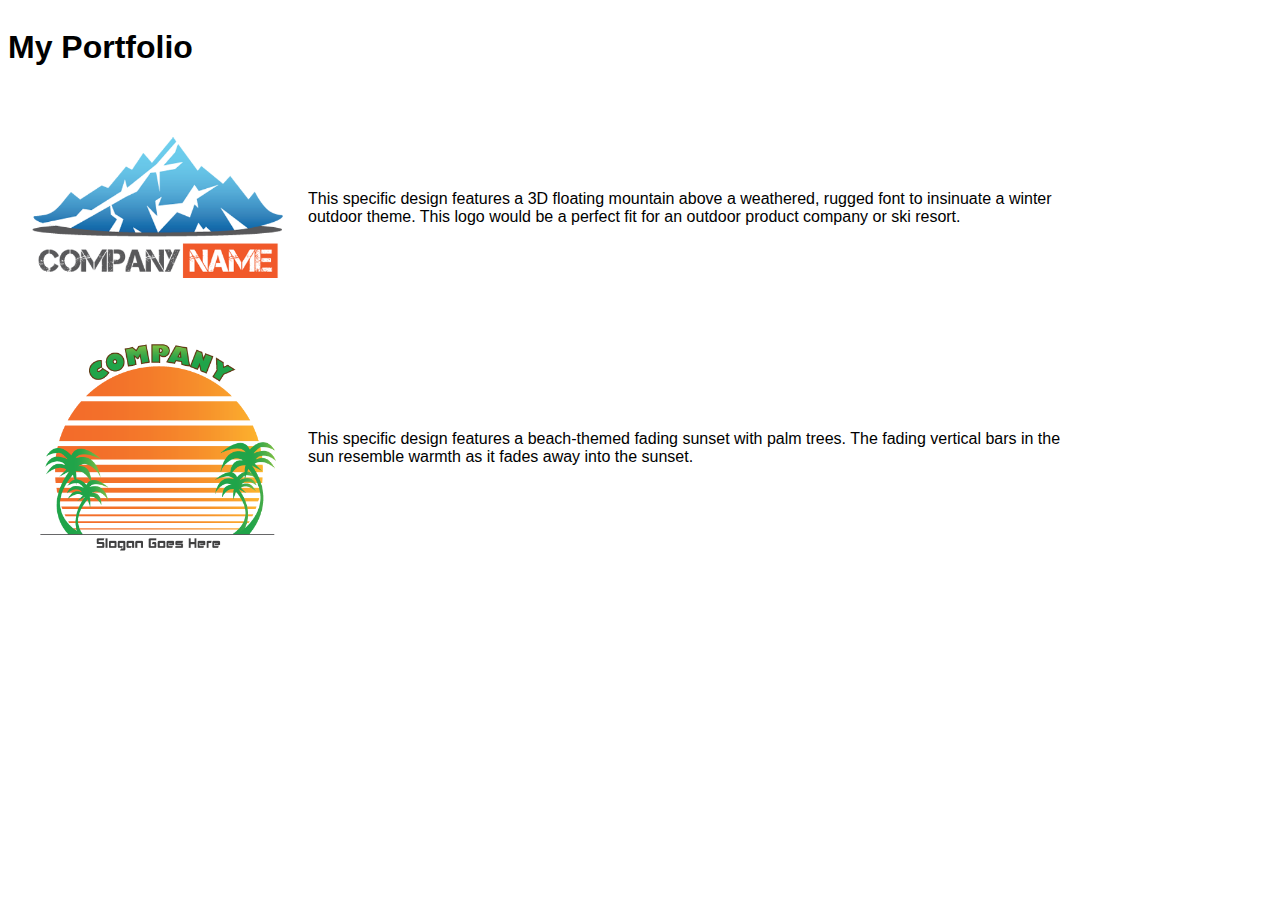
<file: link-to-a-stylesheet/index.html>
<!DOCTYPE html>

<!-- Instructions: Add a link to the stylesheet 'styles.css' at the designated spot below. -->

<!-- Hints:

* sample link: <link href="path-to-stylesheet/stylesheet.css" rel="stylesheet">
* path to stylesheet: "css/styles.css"

-->
<link href="css/styles.css" rel="stylesheet">
<html>
<head>
	<title>Link to a Stylesheet Quiz</title>
	<!-- the next line loads the tests for the Udacity Feedback extension -->
	<meta name="udacity-grader" content="http://udacity.github.io/fend/lessons/L3/problem-set/10-link-to-a-stylesheet/tests.json">
	<!-- add link here -->
</head>
<body>
	<div class="container">
		<div class="portfolio">
			<h1>My Portfolio</h1>
			<div class="item">
				<img src="img/out-cold.png" width="300">
				<span>This specific design features a 3D floating mountain above a weathered, rugged font to insinuate a winter outdoor theme. This logo would be a perfect fit for an outdoor product company or ski resort.</span>
			</div>
			<div class="item">
				<img src="img/retro-beach.png" width="300">
				<span>This specific design features a beach-themed fading sunset with palm trees. The fading vertical bars in the sun resemble warmth as it fades away into the sunset.</span>
			</div>
		</div>
	</div>
</body>
</html>
</file>
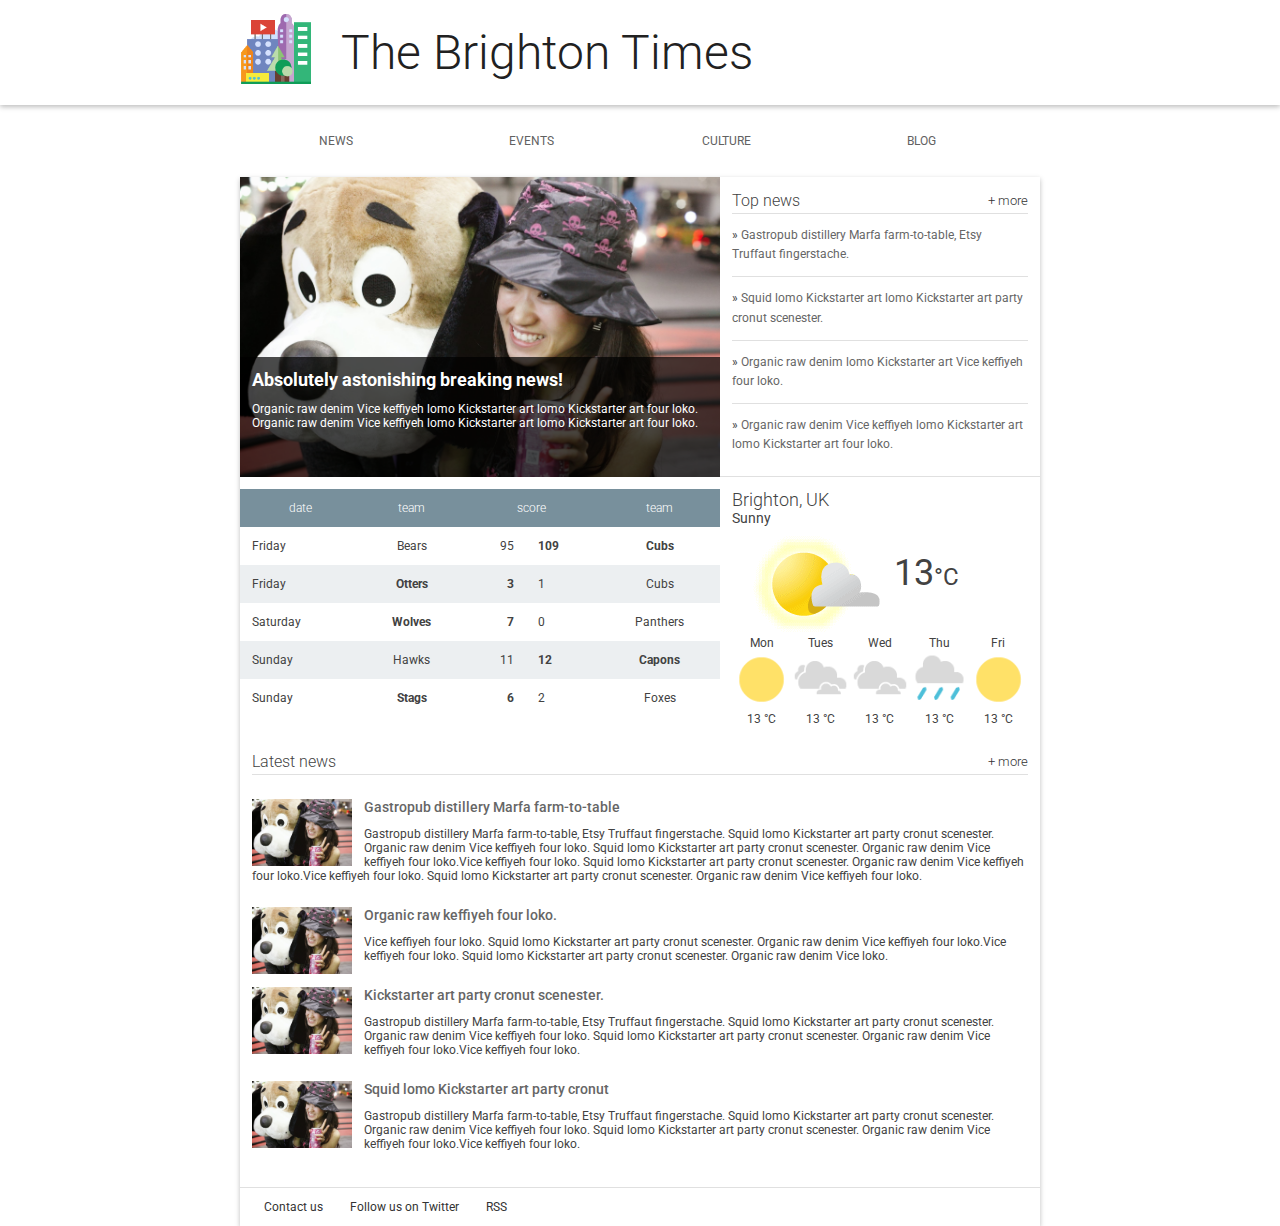
<file: Start/index.html>
<!doctype html>
<html lang="en">
  <head>
    <meta charset="utf-8">
    <meta http-equiv="X-UA-Compatible" content="IE=edge">
    <meta name="viewport" content="width=device-width, initial-scale=1.0">
    <title>Brighton Times</title>
    <link href="https://fonts.googleapis.com/css?family=Roboto:300,400,500" rel="stylesheet" type="text/css">
    <link rel="stylesheet" type="text/css" href="main.css">
  </head>
  <body>

    <header class="header">
      <div class="header__inner">
        <img class="header__logo" src="images/city.png" alt="iconic view of a cityscape">
        <h1 class="header__title">
          The Brighton Times
        </h1>
      </div>
    </header>

    <nav id="drawer" class="nav">
      <ul class="nav__list">
        <li class="nav__item"><a href="#">News</a></li>
        <li class="nav__item"><a href="#">Events</a></li>
        <li class="nav__item"><a href="#">Culture</a></li>
        <li class="nav__item"><a href="#">Blog</a></li>
      </ul>
    </nav>

    <main>
      <section class="content">
        <section class="hero">
          <article class="description">
            <h2>Absolutely astonishing breaking news!</h2>
            <p>Organic raw denim Vice keffiyeh lomo Kickstarter art lomo Kickstarter art four loko. Organic raw denim Vice keffiyeh lomo Kickstarter art lomo Kickstarter art four loko.</p>
          </article>
        </section>

        <section class="news top-news">
          <h2 class="news__title">Top news <a href="#" class="news__more">+ more</a></h2>
          <ul>
            <li class="top-news__item">
              <a href="#">Gastropub distillery Marfa farm-to-table, Etsy Truffaut fingerstache.</a>
            </li>
            <li class="top-news__item">
              <a href="#">Squid lomo Kickstarter art lomo Kickstarter art party cronut scenester.</a>
            </li>
            <li class="top-news__item">
              <a href="#">Organic raw denim lomo Kickstarter art Vice keffiyeh four loko.</a>
            </li>
            <li class="top-news__item">
              <a href="#">Organic raw denim Vice keffiyeh lomo Kickstarter art lomo Kickstarter art four loko.</a>
            </li>
          </ul>
        </section>

        <section class="scores">
          <table class="scores__table">
            <thead>
              <tr>
                <th>date</th>
                <th>team</th>
                <th colspan="2">score</th>
                <th>team</th>
              </tr>
            </thead>
            <tbody>
              <tr>
                <td>Friday</td>
                <td>Bears</td>
                <td>95</td>
                <td class="winner">109</td>
                <td class="winner">Cubs</td>
              </tr>
              <tr>
                <td>Friday</td>
                <td class="winner">Otters</td>
                <td class="winner">3</td>
                <td>1</td>
                <td>Cubs</td>
              </tr>
              <tr>
                <td>Saturday</td>
                <td class="winner">Wolves</td>
                <td class="winner">7</td>
                <td>0</td>
                <td>Panthers</td>
              </tr>
              <tr>
                <td>Sunday</td>
                <td>Hawks</td>
                <td>11</td>
                <td class="winner">12</td>
                <td class="winner">Capons</td>
              </tr>
              <tr>
                <td>Sunday</td>
                <td class="winner">Stags</td>
                <td class="winner">6</td>
                <td>2</td>
                <td>Foxes</td>
              </tr>
              
            </tbody>
          </table>
        </section>

        <section class="weather">
          <span class="weather__location">Brighton, UK</span>
          <span class="weather__desc">Sunny</span>
          <span class="weather__today">
          <img class="weather__today__image" src="images/weather.png" alt="icon of a partially sunny day"><span class="weather__today__temp">13</span><span class="weather__today__deg">&deg;C</span>
          </span>
          <ul class="weather__next">
            <li class="weather__next__item">
              <span>Mon</span>
              <img class="weather__next__image" src="images/sunny.png" alt="icon of a sunny day">
              <span>13 &deg;C</span>
            </li><li class="weather__next__item">
              <span>Tues</span>
              <img class="weather__next__image" src="images/cloudy.png" alt="icon of a cloudy day">
              <span>13 &deg;C</span>
            </li><li class="weather__next__item">
              <span>Wed</span>
              <img class="weather__next__image" src="images/cloudy.png" alt="icon of a cloudy day">
              <span>13 &deg;C</span>
            </li><li class="weather__next__item">
              <span>Thu</span>
              <img class="weather__next__image" src="images/rain.png" alt="icon of a rainy day">
              <span>13 &deg;C</span>
            </li><li class="weather__next__item">
              <span>Fri</span>
              <img class="weather__next__image" src="images/sunny.png" alt="icon of a sunny day">
              <span>13 &deg;C</span>
            </li>
          </ul>
        </section>

        <section class="news recent-news">
          <h2 class="news__title">Latest news <a href="#" class="news__more">+ more</a></h2>
          <ul>
            <li class="snippet">
              <img class="snippet__thumbnail" src="images/dog.jpg" alt="picture of a girl with a large, stuffed dog toy">
              <h3 class="snippet__title"><a href="#">Gastropub distillery Marfa farm-to-table</a></h3>
              <p>Gastropub distillery Marfa farm-to-table, Etsy Truffaut fingerstache.
              Squid lomo Kickstarter art party cronut scenester. Organic raw denim Vice keffiyeh four loko. Squid lomo Kickstarter art party cronut scenester. Organic raw denim Vice keffiyeh four loko.Vice keffiyeh four loko. Squid lomo Kickstarter art party cronut scenester. Organic raw denim Vice keffiyeh four loko.Vice keffiyeh four loko. Squid lomo Kickstarter art party cronut scenester. Organic raw denim Vice keffiyeh four loko.
              </p>
            </li>
            <li class="snippet">
              <img class="snippet__thumbnail" src="images/dog.jpg" alt="picture of a girl with a large, stuffed dog toy">
              <h3 class="snippet__title"><a href="#">Organic raw keffiyeh four loko.</a></h3>
              <p>Vice keffiyeh four loko. Squid lomo Kickstarter art party cronut scenester. Organic raw denim Vice keffiyeh four loko.Vice keffiyeh four loko. Squid lomo Kickstarter art party cronut scenester. Organic raw denim Vice loko.
              </p>
            </li>
            <li class="snippet">
              <img class="snippet__thumbnail" src="images/dog.jpg" alt="picture of a girl with a large, stuffed dog toy">
              <h3 class="snippet__title"><a href="#">Kickstarter art party cronut scenester.</a></h3>
              <p>Gastropub distillery Marfa farm-to-table, Etsy Truffaut fingerstache.
              Squid lomo Kickstarter art party cronut scenester. Organic raw denim Vice keffiyeh four loko. Squid lomo Kickstarter art party cronut scenester. Organic raw denim Vice keffiyeh four loko.Vice keffiyeh four loko.
              </p>
            </li>
            <li class="snippet">
              <img class="snippet__thumbnail" src="images/dog.jpg" alt="picture of a girl with a large, stuffed dog toy">
              <h3 class="snippet__title"><a href="#">Squid lomo Kickstarter art party cronut </a></h3>
              <p>Gastropub distillery Marfa farm-to-table, Etsy Truffaut fingerstache.
              Squid lomo Kickstarter art party cronut scenester. Organic raw denim Vice keffiyeh four loko. Squid lomo Kickstarter art party cronut scenester. Organic raw denim Vice keffiyeh four loko.Vice keffiyeh four loko.
              </p>
            </li>
          </ul>
        </section>
      </section>
      <footer>
        <ul>
          <li><a href="#">Contact us</a></li>
          <li><a href="#">Follow us on Twitter</a></li>
          <li><a href="#">RSS</a></li>
        </ul>
      </footer>
    </main>
  </body>
</html>
</file>
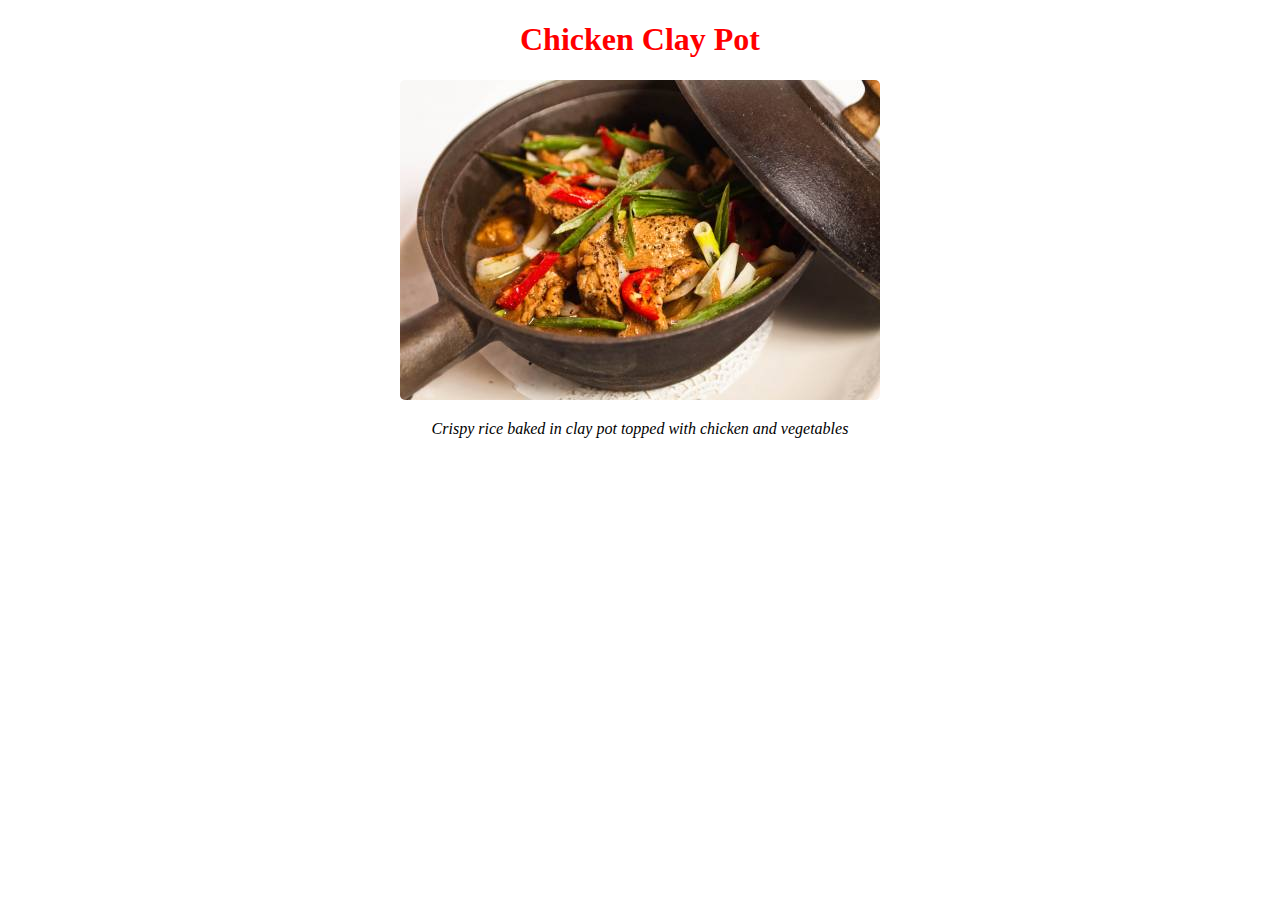
<file: writing-selectors/index.html>
<!DOCTYPE html>
<html>
<head>
	<title>Writing Selectors Quiz</title>
	<!-- the next line loads the tests for the Udacity Feedback extension -->
	<meta name="udacity-grader" content="http://udacity.github.io/fend/lessons/L3/problem-set/05-writing-selectors/tests.json">
	<style>
		/* missing id */
		#menu {
			text-align: center;
		}
		/* missing class */
		.item {
			color: red;
		}
		/* missing class */
		.picture {
			border-radius: 5px;
		}
		/* missing class */
		.description {
			font-style: italic;
			font-variant: ca
		}
	</style>
</head>
<body>
	<div id="menu">
		<h1 class="item">Chicken Clay Pot</h1>
		<img src="img/clay-pot.jpg" alt="clay pot" class="picture">
		<p class="description">Crispy rice baked in clay pot topped with chicken and vegetables</p>
	</div>
</body>
</html>
</file>
<file: link-to-a-stylesheet/css/styles.css>
body {
	font-family: 'Roboto', sans-serif;
}
.container {
	display: flex;
	flex-wrap: wrap;
}
.menu {
	width: 15%;
}
.portfolio {
	width: 85%;
}
.item {
	width: 100%;
	clear: both;
}
.item img {
	float: left
}
.item span {
	display: table-cell;
	vertical-align: middle;
	height: 240px;
}
</file>
<file: Start/main.css>
body, html {
  margin: 0;
  padding: 0;
  width: 100%;
  height: 100%;
  max-width: 100%;
}

body {
  font-family: Roboto;
  font-size: 12px;
  color: #424242;
  max-width: 100%
}

h1, h2, h3, h4, h5 {
  margin: 0; 
}

header, nav, footer, section, article, div {
  box-sizing: border-box;
  max-width: 100%
}

ul {
  list-style: none;
  padding: 0;
  margin: 0;
  max-width: 100%;
}


/*
 *
 * Common
 * 
 */

.news__more {
  float: right;
  font-size: .8em;
  color: #333;
  text-decoration: none;
}


/*
 *
 * Header
 *
 */

.header {
  box-shadow: 0 2px 5px rgba(0, 0, 0, 0.26);
  min-height: 56px;
  transition: min-height 0.3s;
}

.header__inner {
  width: 800px;
  margin-left: auto;
  margin-right: auto;
}

.header__logo {
  height: 72px;
  margin-right: 1em;
  vertical-align: top;
  margin-top: 12px;
}

.header__title {
  font-weight: 300;
  font-size: 4em;
  margin: 0.5em 0.25em;
  display: inline-block;
  color: #212121;
}


/*
 *
 * Top Level Navigation
 *
 */

.nav {
  width: 800px;
  margin-left: auto;
  margin-right: auto;
}

.nav__list {
  width: 100%;
  padding: 0;
  margin: 0;
}

.nav__item {
  box-sizing: border-box;
  display: inline-block;
  width: 24%;
  text-align: center;
  line-height: 24px;
  padding: 24px;
  text-transform: uppercase;
}

.nav a {
  text-decoration: none;
  color: #616161;
}

.nav a:hover {
  text-decoration: underline;
  color: #212121;
}


/*
 *
 * Main
 *
 */

main {
  box-shadow: 0 2px 5px rgba(0, 0, 0, 0.26);
  width: 800px;
  margin-left: auto;
  margin-right: auto;
  max-width: 100%;
}

/*
 *
 * Content
 *
 */


/*
 *
 * Hero
 *
 */

.hero {
  float: left;
  width: 480px;
  position: relative;
  background-image: url("./images/dog.jpg");
  background-size: cover;
  height: 300px;
}

.hero article {
  box-sizing: border-box;
  background-color: #000;
  background-color: rgba(0, 0, 0, 0.7);
  position: absolute;
  bottom: 0;
  height: 40%;
  width: 100%;
  color: #fff;
  padding: 1em;
}


/*
 *
 * Top News
 *
 */

.top-news {
  float: right;
  width: 320px;
  height: 300px;
  border-bottom: 1px solid #E0E0E0;
  padding: 1em;
}

.news__title {
  font-weight: 300;
  border-bottom: 1px solid #E0E0E0;
  line-height: 24px;
  font-size: 16px;
}

.top-news__item {
  border-bottom: 1px solid #E0E0E0;
  padding: 1em 0;
  line-height: 19.2px;
}

.top-news__item:before {
  content: "» ";
}

.top-news__item:last-child {
  border-bottom: none;
}

.top-news__item a {
  text-decoration: none;
  color: #666;
}

.top-news__item a:hover,
.top-news__item a:active {
  text-decoration: underline;
}


/*
 *
 * Sport Scores
 *
 */

.scores {
  width: 480px;
  float: left;
  padding-top: 1em;
}

.scores__table {
  width: 100%;
  border-collapse: collapse;
}

.scores__table th,
.scores__table td {
  padding: 1em; 
}

.scores__table th {
  color: #fff;
  font-weight: 300;
  background-color: #78909C;
}

.scores__table tr:nth-child(odd) td {
  background-color: #fff;
}

.scores__table tr:nth-child(even) td {
  background-color: #eceff1;
}

.scores__table td.winner {
  font-weight: bold;
}

.scores__table td:nth-child(3) {
  text-align: right;
}

.scores__table td:nth-child(2),
.scores__table td:nth-child(5) {
  text-align: center;
}

/*
 *
 * Weather
 *
 */

.weather {
  float: right;
  width: 320px;
  padding: 1em;
}

.weather__location {
  display: block;
  font-weight: 300;
  font-size: 1.5em;
}

.weather__desc {
  display: block;
  font-size: 1.2em;
}

.weather__today {
  width: 60%;
  vertical-align: middle;
}

.weather__today__image {
  vertical-align: middle
}

.weather__today__temp {
  font-size: 3em;
}

.weather__today__deg {
  font-size: 2em;
  display: inline;
}

.weather__next__item {
  display: inline-block;
  width: 20%;
  text-align: center;
}

.weather__next__item span {
  display: block;
}

.weather__next__image {
  width: 100%;
}


/*
 *
 * Weather
 *
 */

.recent-news {
  clear: both;
  padding: 1em;
}

.snippet {
  clear: both;
  margin: 24px 0;
}

.snippet__thumbnail {
  width: 100px;
  float: left;
  margin-right: 1em;
}

.snippet__title {
  font-weight: 500;
}

.snippet__title a {
  text-decoration: none;
  color: #666;
}

.snippet__title a:hover,
.snippet__title a:active {
  text-decoration: underline;
}


/*
 *
 * Footer
 *
 */

footer {
  border-top: 1px solid #E0E0E0;
  padding: 1em;
  width: 100%;
}

footer li {
  display: inline-block;
  margin: 0 1em;
}

footer a {
  text-decoration: none;
  color: #333;
}
</file>
